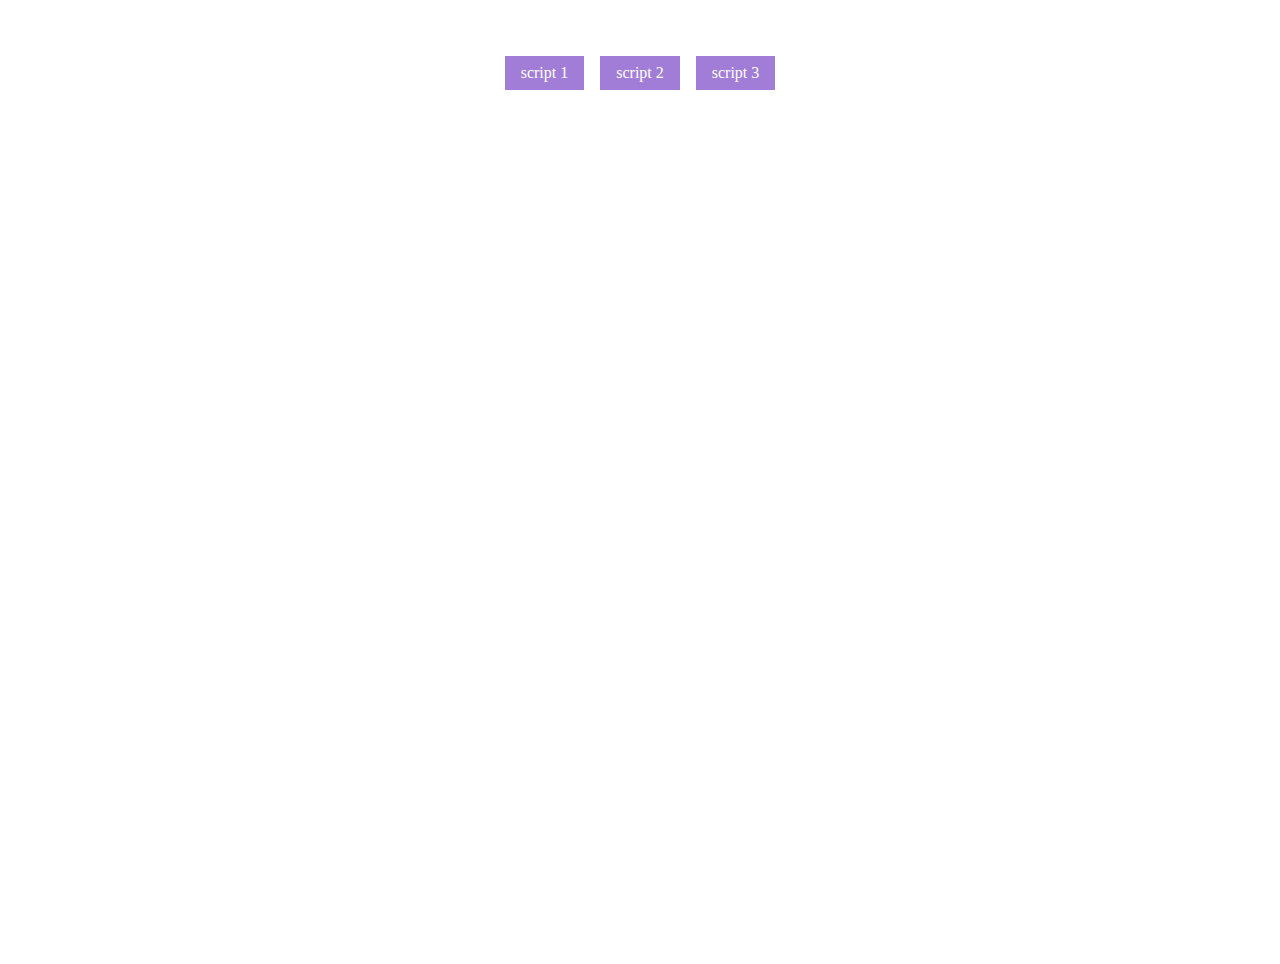
<file: index.html>
<!DOCTYPE html>
<html lang="en">
<head>
    <meta charset="UTF-8">
    <meta name="viewport" content="width=device-width, initial-scale=1.0">
    <title>info gather funny</title>
    <link rel="stylesheet" href="styles.css">
</head>
<body>

    <div class="button-container">
        <a href="script1.html" class="button">script  1</a>
        <a href="script2.html" class="button">script  2</a>
        <a href="script3.html" class="button">script  3</a>
      </div>
      
</body>
</html>
</file>
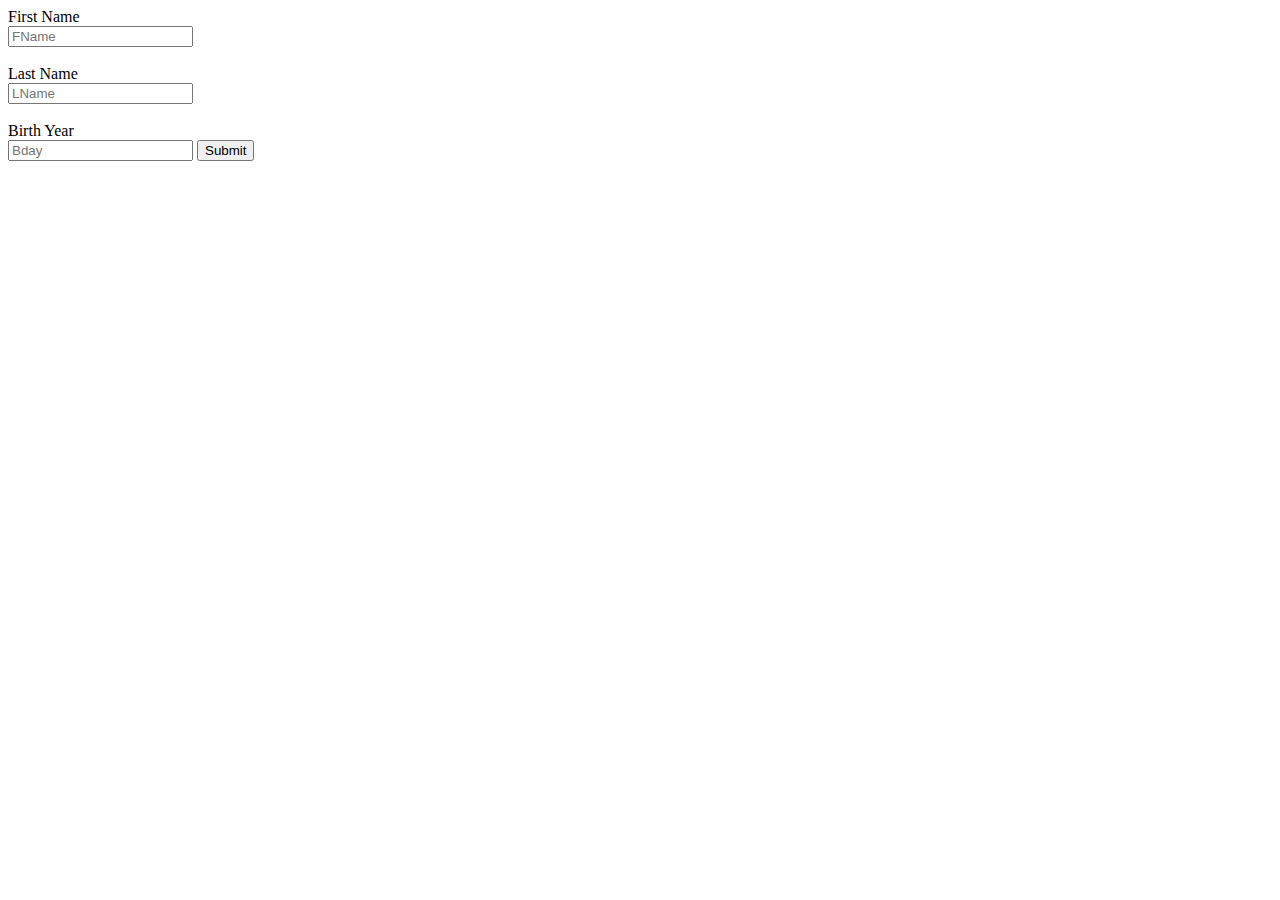
<file: script2.html>
<!DOCTYPE html>
<html lang="en">
<head>
    <meta charset="UTF-8">
    <meta name="viewport" content="width=device-width, initial-scale=1.0">
    <title>Display page</title>
</head>
<body>
    <label for="firstname">First Name</label>
    <br>
    <input type="text" id="firstname" placeholder="FName"></input>
    <br><br>
    <label for="lastname">Last Name</label>
    <br>
    <input type="text" id="lastname" placeholder="LName"></input>
    <br><br>
    <label for="birth">Birth Year</label>
    <br>
    <input type="text" id="birth" placeholder="Bday"></input>
    <button onclick="showalert()">Submit</button>

    <script src="script2.js"></script>
</body>
</html>
</file>
<file: styles.css>
body {
   
    min-height:  100vh;  
    display: flex;
    justify-content: center;

    align-items: flex-start;
    padding-top:  3rem;
  }
  
  .button-container {
    top: 50vh;
    display: flex;
    gap:  1rem;
  }
  
  .button {
 
    padding:  0.5em  1em;
    border: none;
    background-color: rgb(161, 125, 215);
    color: white;
    text-decoration: none;
    cursor: pointer;
  }
  
  .button:hover {
    background-color: #0056b3;
  }
</file>
